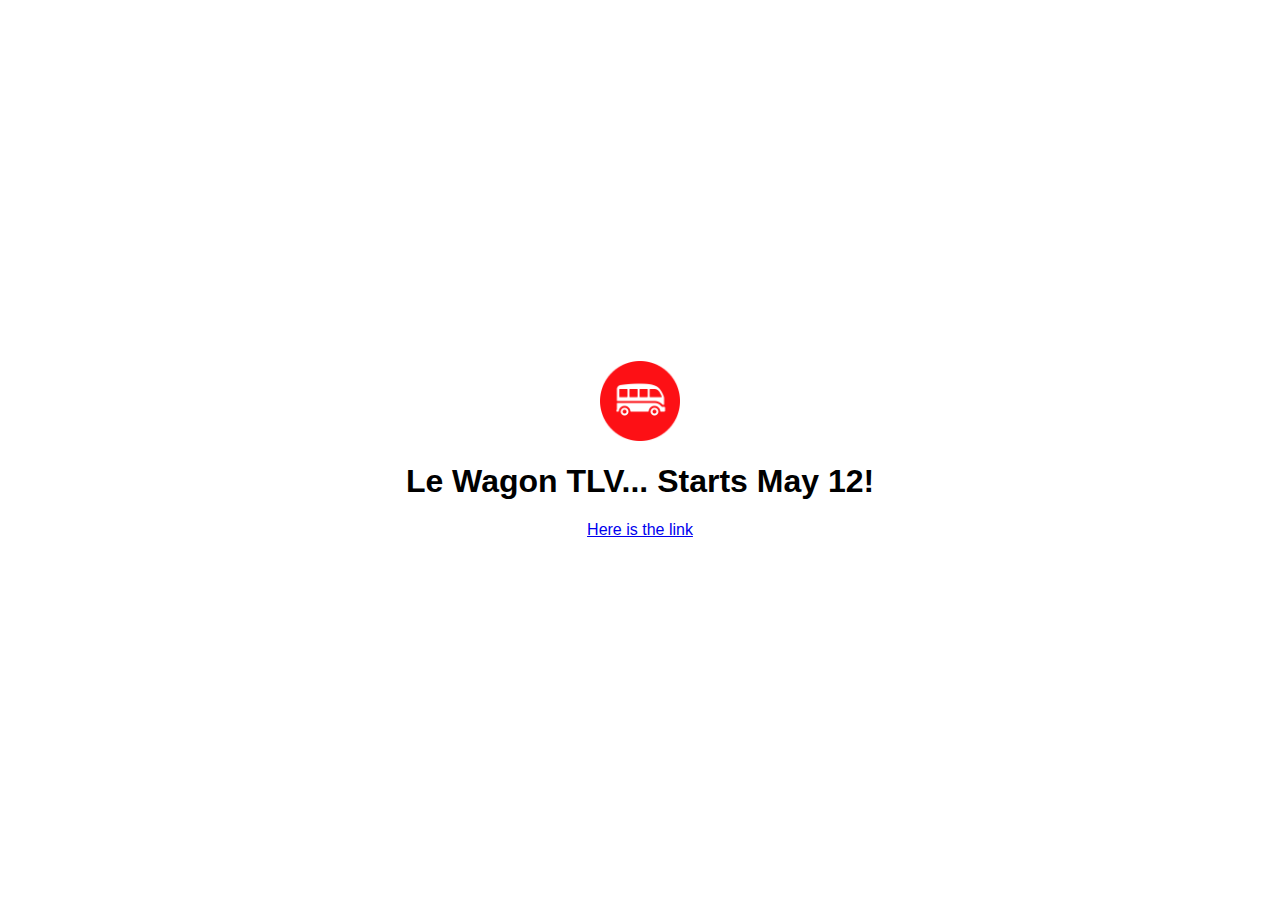
<file: index.html>
<!DOCTYPE html>
<html>
<head>
	<title>git 101</title>
	<link rel="stylesheet" type="text/css" href="style.css">
</head>
<body>
	<div class="container">
		<img id= "logo" src="nest.png">
		<h1 >Le Wagon TLV... Starts May 12!</h1>
		<a href="about.html">Here is the link</a>
	</div>
</body>
</html>
</file>
<file: style.css>
body{
	margin: 0;
	font-family: Helvetica;
}

#logo{
	width: 80px;
	height: 80px;
}

#banner{
	width: 100%;
}

.container{
	display: flex;
	align-items: center;
	justify-content: center; 
	height: 100vh;
	flex-direction: column;
}
</file>
